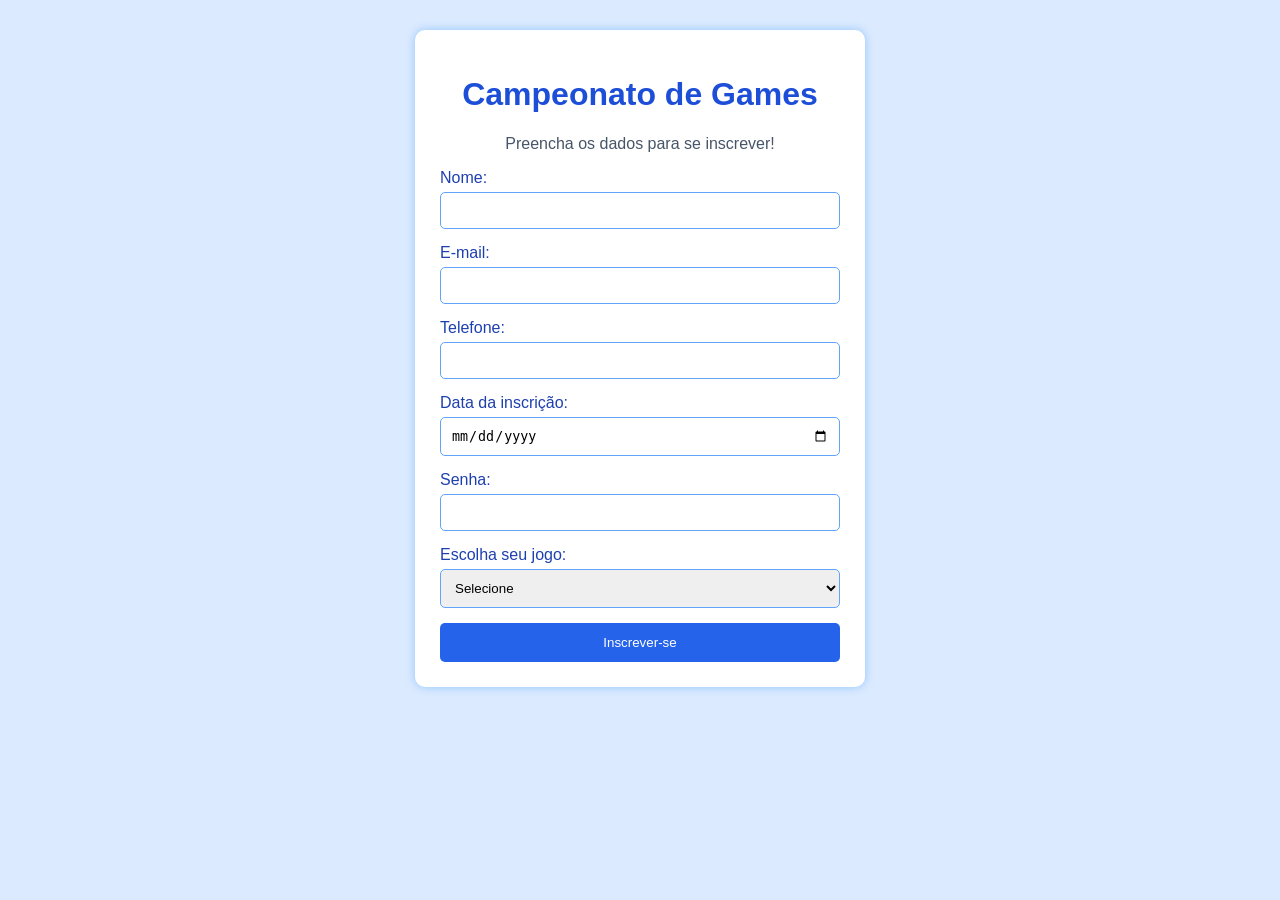
<file: criacao.html>
<!DOCTYPE html>
<html lang="pt-br">
<head>
    <meta charset="UTF-8">
    <meta name="viewport" content="width=device-width, initial-scale=1.0">
    <title>Campeonato de Games</title>
    <link rel="stylesheet" href="criacao.css">
</head>
<body>

    <div class="container">
        <h1>Campeonato de Games</h1>
        <p>Preencha os dados para se inscrever!</p>

        <form>
            <div class="form-control">
                <label for="nome">Nome:</label>
                <input type="text" id="nome" name="nome" required>
            </div>

            <div class="form-control">
                <label for="email">E-mail:</label>
                <input type="email" id="email" name="email" required>
            </div>

            <div class="form-control">
                <label for="telefone">Telefone:</label>
                <input type="tel" id="telefone" name="telefone" required>
            </div>

            <div class="form-control">
                <label for="data">Data da inscrição:</label>
                <input type="date" id="data" name="data" required>
            </div>

            <div class="form-control">
                <label for="senha">Senha:</label>
                <input type="password" id="senha" name="senha" required>
            </div>

            <div class="form-control">
                <label for="jogo">Escolha seu jogo:</label>
                <select id="jogo" name="jogo" required>
                    <option value="">Selecione</option>
                    <option value="minecraft">Minecraft</option>
                    <option value="valorant">Valorant</option>
                    <option value="freefire">Free Fire</option>
                    <option value="fifa">EA Sports FC</option>
                </select>
            </div>

            <button type="submit">Inscrever-se</button>
        </form>
    </div>

</body>
</html>
</file>
<file: criacao.css>
body {
    font-family: Arial, sans-serif;
    background-color: #dbeafe;
    margin: 0;
    padding: 30px;
}

.container {
    background-color: white;
    max-width: 400px;
    margin: auto;
    padding: 25px;
    border-radius: 10px;
    box-shadow: 0 0 10px #93c5fd;
}

h1 {
    text-align: center;
    color: #1d4ed8;
}

p {
    text-align: center;
    color: #475569;
}

.form-control {
    margin-bottom: 15px;
}

label {
    display: block;
    margin-bottom: 5px;
    color: #1e40af;
}

input, select {
    width: 100%;
    padding: 10px;
    box-sizing: border-box;
    border: 1px solid #60a5fa;
    border-radius: 5px;
}

button {
    width: 100%;
    padding: 12px;
    background-color: #2563eb;
    color: white;
    border: none;
    border-radius: 5px;
    cursor: pointer;
}

button:hover {
    background-color: #1e40af;
}
</file>
